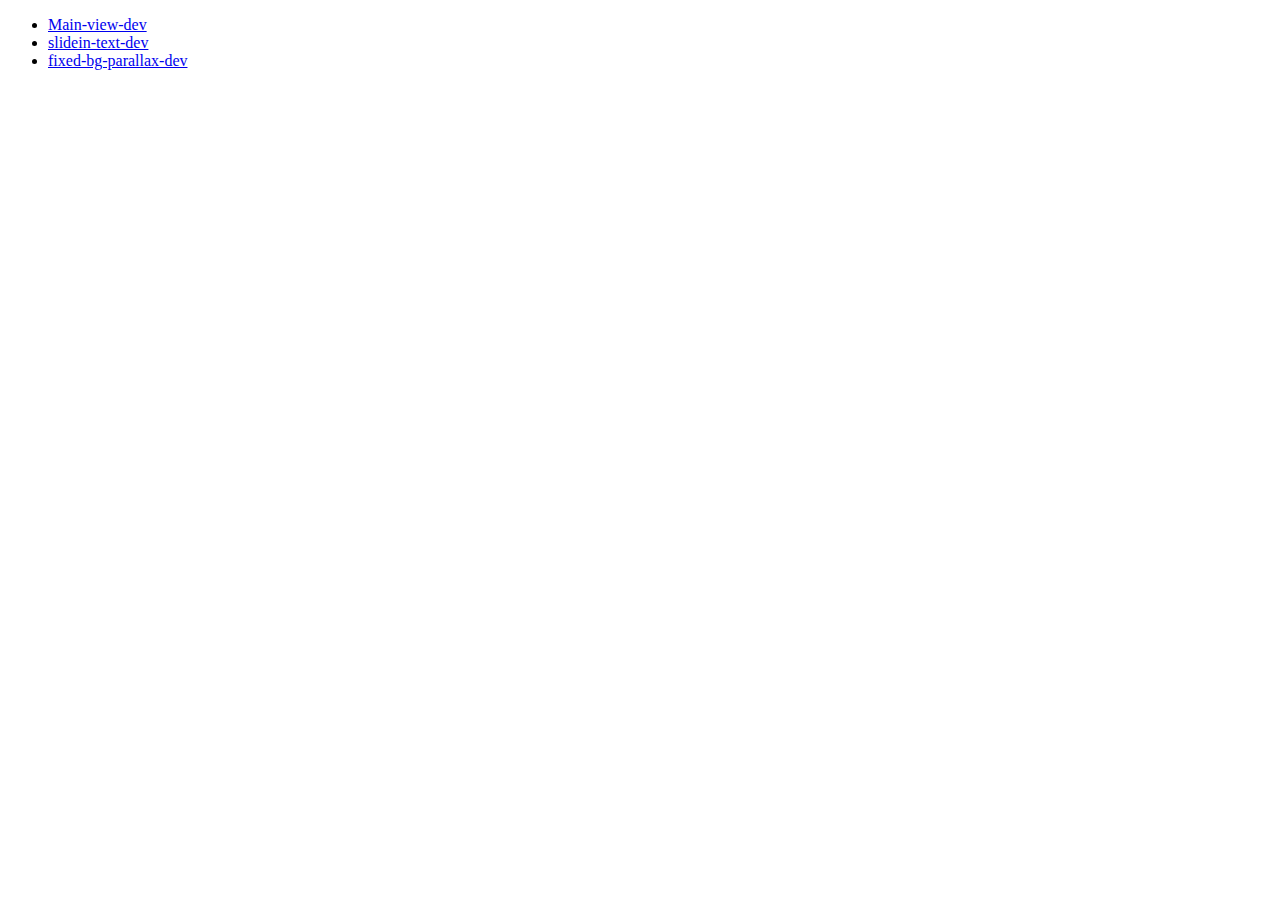
<file: index.html>
<!DOCTYPE html>
<html lang="en">
  <head>
    <meta charset="UTF-8" />
    <meta name="viewport" content="width=device-width, initial-scale=1.0" />
    <title>Document</title>
  </head>
  <body>
    <ul>
      <li><a href="/test-kv/">Main-view-dev</a></li>
      <li><a href="/slidein-text/">slidein-text-dev</a></li>
      <li><a href="/fixed-bg-parallax/">fixed-bg-parallax-dev</a></li>
    </ul>
  </body>
</html>
</file>
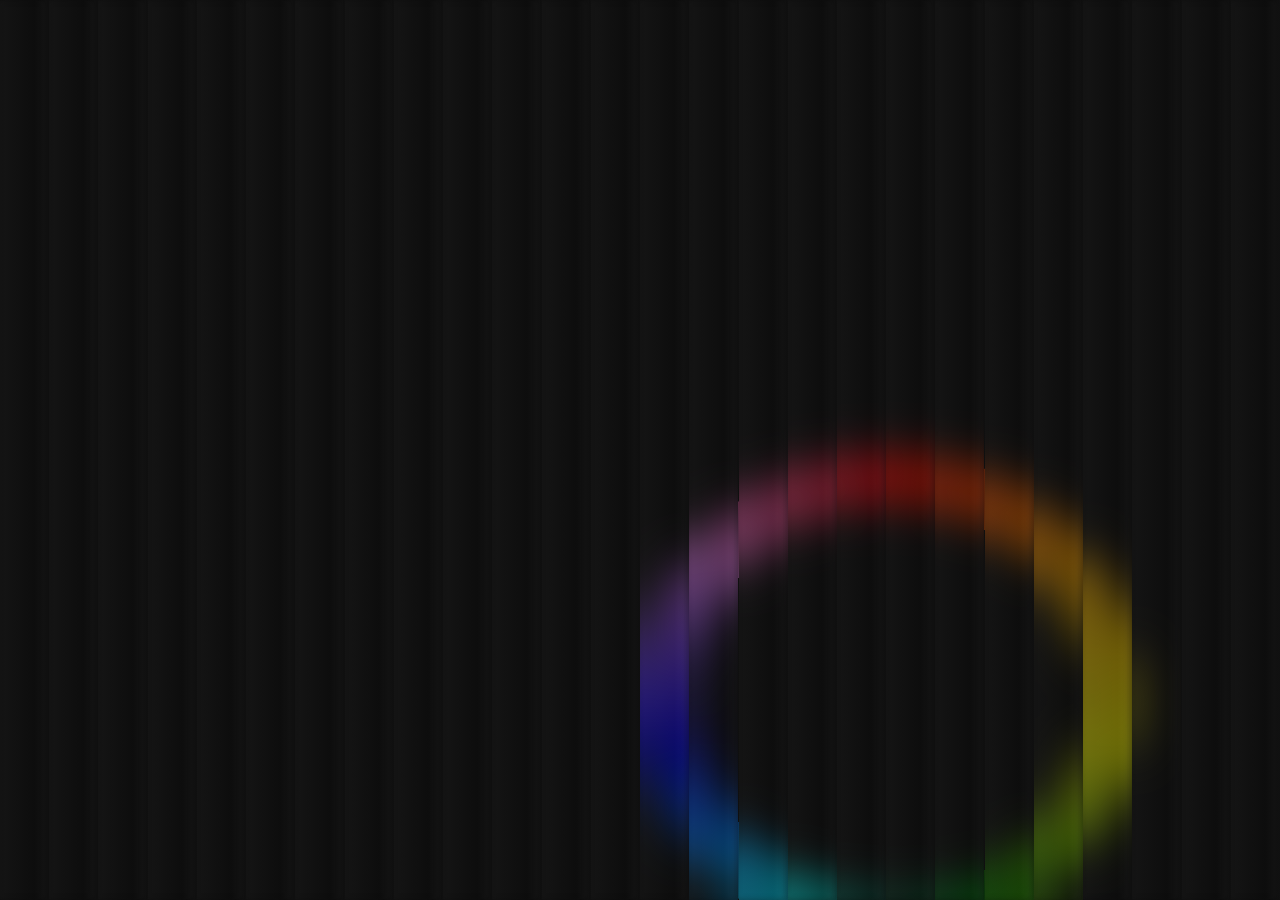
<file: test-kv/index.html>
<!DOCTYPE html>
<html lang="en">
  <head>
    <meta charset="UTF-8" />
    <meta name="viewport" content="width=device-width, initial-scale=1.0" />
    <link rel="stylesheet" href="style.css" />
    <title>Document</title>
  </head>
  <body>
    <main>
      <div class="circle"></div>
      <div class="band-wrap">
        <div class="blur-bar"></div>
        <div class="blur-bar"></div>
        <div class="blur-bar"></div>
        <div class="blur-bar"></div>
        <div class="blur-bar"></div>
        <div class="blur-bar"></div>
        <div class="blur-bar"></div>
        <div class="blur-bar"></div>
        <div class="blur-bar"></div>
        <div class="blur-bar"></div>
        <div class="blur-bar"></div>
        <div class="blur-bar"></div>
        <div class="blur-bar"></div>
        <div class="blur-bar"></div>
        <div class="blur-bar"></div>
        <div class="blur-bar"></div>
        <div class="blur-bar"></div>
        <div class="blur-bar"></div>
        <div class="blur-bar"></div>
        <div class="blur-bar"></div>
        <div class="blur-bar"></div>
        <div class="blur-bar"></div>
        <div class="blur-bar"></div>
        <div class="blur-bar"></div>
        <div class="blur-bar"></div>
        <div class="blur-bar"></div>
      </div>
      <section class="section-01">
        <h1>test</h1>
      </section>
    </main>
  </body>
</html>
</file>
<file: test-kv/style.css>
*,
*::before,
*::after {
  box-sizing: border-box;
  margin: 0;
  padding: 0;
}

body {
  background-color: #111;
}

main {
  position: relative;
  height: 100vh;
  overflow-x: hidden;
}

.circle {
  width: 500px;
  height: 500px;
  border-radius: 50%;
  background: conic-gradient(
    red,
    orange,
    yellow,
    green,
    cyan,
    blue,
    violet,
    red
  );
  -webkit-mask: radial-gradient(circle, transparent 40%, black 41%);
  mask: radial-gradient(circle, transparent 55%, black 41%);
  animation: rotate 10s linear infinite;
  position: absolute;
  top: 50%;
  left: 50%;
  z-index: 1;
  opacity: 1;
}

@keyframes rotate {
  0% {
    transform: translate(-50%, -50%) rotate(0deg);
  }
  100% {
    transform: translate(-50%, -50%) rotate(360deg);
  }
}

.band-wrap {
  width: 100vw;
  display: flex;
  position: relative;
  top: 0;
  left: 0;
  z-index: 9;
}

.blur-bar {
  flex: 1;
  height: 100vh;
  /* background: transparent; */
  background: linear-gradient(
    to right,
    rgba(24, 24, 24, 0.6) 0%,
    rgba(12, 12, 12, 0.6) 70%,
    rgba(26, 26, 26, 0.6) 100%
  );
  box-shadow: inset -3px 0 6px rgba(0, 0, 0, 0.3), 2px 0 4px rgba(0, 0, 0, 0.2);
  backdrop-filter: blur(20px);
  -webkit-backdrop-filter: blur(20px);
}

.section-01 {
  width: 100%;
  height: 100vh;
  display: grid;
  place-content: center;
  h1 {
    color: aliceblue;
  }
}
</file>
